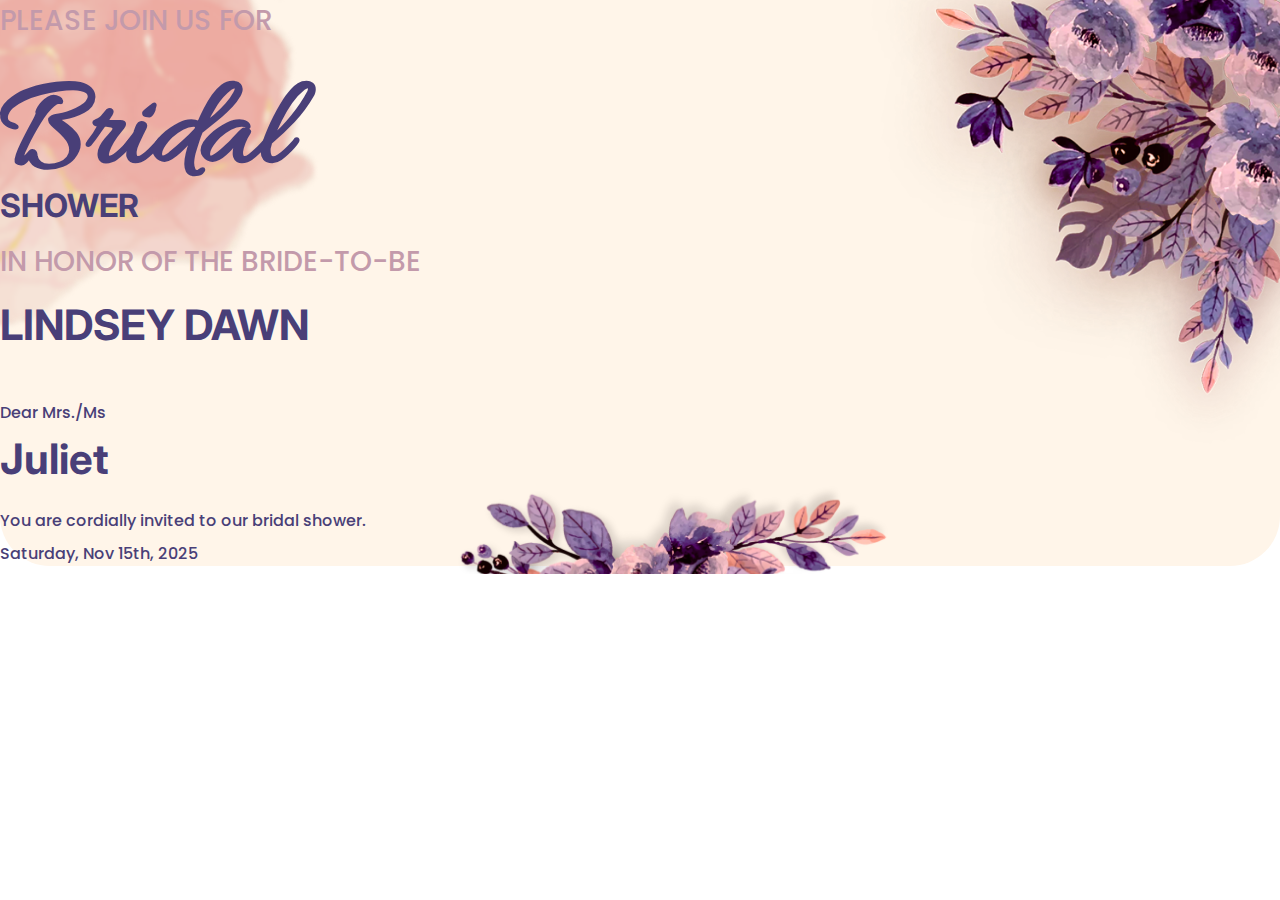
<file: bridal-shower/index.html>
<!DOCTYPE html>
<html lang="en">
    <head>
        <meta charset="utf-8" />
        <meta name="viewport" content="width=device-width, initial-scale=1" />
        <link href="https://cdn.jsdelivr.net/npm/bootstrap@5.1.3/dist/css/bootstrap.min.css" rel="stylesheet" integrity="sha384-1BmE4kWBq78iYhFldvKuhfTAU6auU8tT94WrHftjDbrCEXSU1oBoqyl2QvZ6jIW3" crossorigin="anonymous" />
        <link rel="stylesheet" href="assets/css/style.css" />
        <link rel="preconnect" href="https://fonts.googleapis.com" />
        <link rel="preconnect" href="https://fonts.googleapis.com" />
        <link rel="preconnect" href="https://fonts.gstatic.com" crossorigin />
        <link
            href="https://fonts.googleapis.com/css2?family=Allura&family=Inter:ital,opsz,wght@0,14..32,100..900;1,14..32,100..900&family=Poppins:ital,wght@0,100;0,200;0,300;0,400;0,500;0,600;0,700;0,800;0,900;1,100;1,200;1,300;1,400;1,500;1,600;1,700;1,800;1,900&display=swap"
            rel="stylesheet"
        />
        <title>Pintundangan | Bridal Shower</title>
    </head>
    <body>
        <section id="header">
            <img src="assets/images/ornament-air.png" class="ornament-air" alt="" />
            <img src="assets/images/ornament-bunga-pojok.png" class="ornament-bunga-pojok" alt="" />
            <div class="container">
                <div class="row d-flex justify-content-center align-items-center min-vh-100">
                    <div class="col-xl-6 col-lg-6 col-md-12 col-sm-12 col-12 header-container">
                        <div class="header-cover text text-center">
                            <p class="header-sub-heading">PLEASE JOIN US FOR</p>
                            <h2>Bridal</h2>
                            <h3 class>Shower</h3>
                            <p class="header-sub-heading">IN HONOR OF THE BRIDE-TO-BE</p>
                            <p class="person-name">LINDSEY DAWN</p>
                        </div>
                        <div class="header-info text-center">
                            <p class="header-to">Dear Mrs./Ms</p>
                            <h2 class="guest">Juliet</h2>
                            <p class="header-details">You are cordially invited to our bridal shower.</p>
                            <p class="header-date">Saturday, Nov 15th, 2025</p>
                        </div>
                    </div>
                </div>
            </div>
            <img src="assets/images/ornament-bunga-tengah.png" class="ornament-tengah" alt="" />
        </section>
        <section id="opening">
            <div class="container">
                <div class="row d-flex justify-content-center align-items-center">
                    <div class="col-xl-6 col-lg-6 col-md-12 col-sm-12 col-12 opening-container">
                        <div class="opening-top text-center">
                            <p class="sub-heading">The Beloved</p>
                            <h2 class="guest">Bride</h2>
                            <p class="caption">
                                “Be of one mind and live in peace, and the God of love and peace will be with you.”
                                <br />
                                (2 Corinthians 13:11)
                            </p>
                        </div>
                        <div class="opening-body">
                            <img src="assets/images/flower.png" alt="" class="ornament-kiri" />
                            <img src="assets/images/bride.png" alt="" class="person-image" />
                            <img src="assets/images/ornament-air.png" class="ornament-kanan" />
                        </div>
                        <div class="opening-bottom text-center">
                            <h2 class="guest">LINDSEY DAWN</h2>
                            <p class="caption">Second daughter of Mr.</p>
                            <p class="caption">
                                Andrew dawn
                                <br />
                                &
                                <br />
                                Cassie Olivia
                            </p>
                        </div>
                    </div>
                </div>
            </div>
        </section>
        <section id="detail-event">
            <img src="assets/images/ornament-pojok.png" alt="" class="ornament-pojok-kiri" />
            <div class="container">
                <div class="row d-flex justify-content-center align-items-center">
                    <div class="col-xl-6 col-lg-6 col-md-12 col-sm-12 col-12 detail-event-container">
                        <div class="detail-event-top text-center">
                            <p class="sub-heading">JOIN US & CELEBRATE</p>
                            <h2 class="event">Bridal Shower</h2>
                            <p class="caption">Sunday, November 10 2025</p>
                        </div>
                        <div class="detail-event-body justify-content-center d-flex">
                            <div class="col-xl-8 col-lg-10 col-md-8 col-sm-12 col-12">
                                <div class="countdown">
                                    <div class="col-3">
                                        <span class="day">11</span>
                                        <span class="label">Day</span>
                                    </div>
                                    <div class="col-3">
                                        <span class="hour">12</span>
                                        <span class="label">Hour</span>
                                    </div>
                                    <div class="col-3">
                                        <span class="minutes">13</span>
                                        <span class="label">Minutes</span>
                                    </div>
                                    <div class="col-3">
                                        <span class="seconds">14</span>
                                        <span class="label">Seconds</span>
                                    </div>
                                </div>
                            </div>
                        </div>
                        <div class="detail-event-bottom text-center">
                            <p class="caption">09.00 AM - Until End</p>
                            <p class="caption">Jalan Raya Beton, Gang Buntu No 1, Denpasar Timur ,Bali</p>
                            <a class="btn btn-map" href="https://maps.app.goo.gl/Lq1TFLxXCBREPzSU7" target="_blank">Open Map</a>
                        </div>
                    </div>
                </div>
            </div>
            <img src="assets/images/ornament-pojok.png" alt="" class="ornament-pojok-kanan" />
        </section>
        <section id="gift">
            <div class="container">
                <div class="row d-flex justify-content-center align-items-center">
                    <div class="col-xl-6 col-lg-6 col-md-12 col-sm-12 col-12 gift-container">
                        <div class="opening-top text-center">
                            <p class="sub-heading">The Beloved</p>
                            <h2 class="guest">Bride</h2>
                            <p class="caption">
                                “Be of one mind and live in peace, and the God of love and peace will be with you.”
                                <br />
                                (2 Corinthians 13:11)
                            </p>
                        </div>
                        <div class="opening-body">
                            <img src="assets/images/flower.png" alt="" class="ornament-kiri" />
                            <img src="assets/images/bride.png" alt="" class="person-image" />
                            <img src="assets/images/ornament-air.png" class="ornament-kanan" />
                        </div>
                        <div class="opening-bottom text-center">
                            <h2 class="guest">LINDSEY DAWN</h2>
                            <p class="caption">Second daughter of Mr.</p>
                            <p class="caption">
                                Andrew dawn
                                <br />
                                &
                                <br />
                                Cassie Olivia
                            </p>
                        </div>
                    </div>
                </div>
            </div>
        </section>

        <script src="https://cdn.jsdelivr.net/npm/bootstrap@5.1.3/dist/js/bootstrap.bundle.min.js" integrity="sha384-ka7Sk0Gln4gmtz2MlQnikT1wXgYsOg+OMhuP+IlRH9sENBO0LRn5q+8nbTov4+1p" crossorigin="anonymous"></script>
    </body>
</html>
</file>
<file: bridal-shower/assets/css/style.css>
@font-face {
    font-family: Poppins-Regular;
    src: url("../fonts/Poppins/Poppins-Regular.ttf");
}

@font-face {
    font-family: Inter;
    src: url("../fonts/Inter/Inter.ttf");
}

@font-face {
    font-family: Allura;
    src: url("../fonts/Allura/Allura-Regular.ttf");
}

html,
body {
    overflow-x: hidden;
}

section:not(#header) {
    display: none;
}

*,
p,
h1,
h2,
h3 {
    font-family: poppins, sans-serif;
    margin: 0px;
    padding: 0px;
    box-sizing: border-box;
}

.loader {
    position: fixed;
    z-index: 9;
    width: 100%;
    height: 100%;
    top: 0;
    display: flex;
    justify-content: center;
    align-items: center;
    background: #0a0a0a;
}
.loader .one {
    position: absolute;
    border-radius: 50%;
    background: #ffffff;
    opacity: 0;
    animation: loading 1.3s 0.65s infinite;
    height: 20px;
    width: 20px;
}
.loader .two {
    position: absolute;
    border-radius: 50%;
    background: #dbf1fa;
    opacity: 0;
    animation: loading 1.3s infinite;
    height: 20px;
    width: 20px;
}

@keyframes loading {
    0% {
        opacity: 0;
        transform: scale(0.15);
        box-shadow: 0 0 2px rgba(black, 0.1);
    }
    50% {
        opacity: 1;
        transform: scale(2);
        box-shadow: 0 0 10px rgba(black, 0.1);
    }
    100% {
        opacity: 0;
        transform: scale(0.15);
        box-shadow: 0 0 2px rgba(black, 0.1);
    }
}

#header {
    background-color: #fff5e9;
    position: relative;
    z-index: 2;
    border-radius: 0px 0px 50px 50px;
}

#btn-opening-cover {
    border: 2px solid #493f78;
    border-radius: 25px;
    padding: 4px 0px;
}
#btn-opening-cover svg {
    color: #e89b93;
}
.ornament-air {
    top: -64px;
    left: -186px;
    width: 500px;
    position: absolute;
    filter: blur(2px);
    z-index: -1;
}
.ornament-bunga-pojok {
    top: -5px;
    right: -5px;
    width: 500px;
    position: absolute;
    z-index: -1;
}
.ornament-tengah {
    position: absolute;
    top: 100%;
    left: 50%;
    transform: translate(-50%, -50%);
    width: 500px;
    z-index: 3;
    pointer-events: none;
}

.header-cover .header-sub-heading,
.opening-top .sub-heading,
.detail-event-top .sub-heading {
    font-size: 28px;
    font-weight: 500;
    color: #c39aab;
    text-transform: uppercase;
    margin-bottom: 16px;
}
.header-cover h2 {
    font-size: 128px;
    font-family: "Allura", cursive;
    color: #493f78;
}
.header-cover h3 {
    font-size: 32px;
    font-family: "Inter", sans-serif;
    color: #493f78;
    text-transform: uppercase;
    margin: -32px 0px 16px;
}
.person-name {
    font-family: "Inter", sans-serif;
    color: #493f78;
    font-size: 42px;
    font-weight: bold;
    margin-bottom: 50px;
}
.header-info p,
.opening-container .caption,
.detail-event-container .caption,
.gift-container .caption,
.closing-container .caption {
    color: #493f78;
    font-size: 16px;
    font-weight: 500;
    margin-bottom: 8px;
}
.guest,
.event {
    font-family: "Inter", sans-serif;
    color: #493f78;
    font-size: 42px;
    font-weight: bold;
    margin-bottom: 24px;
}

#opening {
    position: relative;
    z-index: 1;
    background-color: #ceccd9;
    margin-top: -60px;
}

#opening .opening-container {
    margin-top: 200px;
    margin-bottom: 100px;
}

.opening-body {
    position: relative;
    display: flex;
    align-items: center;
    justify-content: center;
    box-sizing: border-box;
    padding: 42px 0;
}

.opening-body .person-image {
    position: relative;
    width: 250px;
    z-index: 3;
    pointer-events: none;
    border-radius: 100%;
    border: 2px solid #493f78;
    outline: 2px solid #c39aab;
    outline-offset: 2px;
}

.opening-body .ornament-kiri {
    position: absolute;
    bottom: 0;
    left: 50%;
    transform: translate(calc(-50% - 150px), 0) rotate(-8deg);
    z-index: 1;
    pointer-events: none;
    width: 300px;
}
.opening-body .ornament-kanan {
    position: absolute;
    bottom: -20px;
    right: 50%;
    transform: translate(calc(50% + 100px), -50%);
    z-index: 1;
    pointer-events: none;
    width: 180px;
}

#detail-event {
    background-color: #fff5e9;
    position: relative;
    z-index: 2;
    border-radius: 50px;
    margin-top: -60px;
}

.detail-event-container {
    margin: 50px 0px;
}

.ornament-pojok-kiri {
    position: absolute;
    top: -180px;
    left: -60px;
    transform: rotate(50deg);
    z-index: -1;
    pointer-events: none;
    width: 350px;
}

.ornament-pojok-kanan {
    position: absolute;
    bottom: -180px;
    right: -60px;
    transform: rotate(200deg);
    z-index: -1;
    pointer-events: none;
    width: 350px;
}

.countdown {
    display: flex;
    justify-content: center;
    align-items: center;
    background-color: #e0c7c9;
    border-radius: 15px;
    padding: 8px 16px;
    margin: 24px 0px;
}
.countdown div {
    display: flex;
    justify-content: center;
    flex-direction: column;
    align-items: center;
    justify-content: center;
}

.countdown .days,
.countdown .hours,
.countdown .minutes,
.countdown .seconds {
    font-size: 42px;
    font-weight: 500;
    color: #fff5e9;
}

.countdown .label {
    font-size: 16px;
    font-weight: 500;
    color: #fff5e9;
}

.btn-map {
    background-color: #c39aab;
    color: #ffffff;
    padding: 8px 24px;
    border-radius: 10px;
    text-decoration: none;
    font-weight: 500;
    display: inline-block;
    margin-top: 16px;
}

#gift {
    position: relative;
    z-index: 1;
    background-color: #ceccd9;
    margin-top: -60px;
}

#gift .gift-container {
    margin-top: 100px;
    margin-bottom: 100px;
}

.gift-top h2,
.rsvp-top h2 {
    font-family: "Inter", sans-serif;
    color: #493f78;
    font-size: 42px;
    font-weight: bold;
    margin-bottom: 24px;
}

.gift-card {
    display: flex;
    justify-content: center;
    align-items: center;
    background-color: #fff5e9;
    border-radius: 15px;
    padding: 12px 16px;
    margin: 24px 0px;
}
.countdown div {
    display: flex;
    justify-content: center;
    flex-direction: column;
    align-items: center;
    justify-content: center;
}

.gift-card .bank-name {
    font-size: 20px;
    font-weight: 600;
    color: #493f78;
    margin-bottom: 8px;
}

.gift-card p {
    font-size: 16px;
    font-weight: 500;
    color: #493f78;
    margin-bottom: 4px;
}

#rsvp {
    background-color: #fff5e9;
    position: relative;
    z-index: 2;
    border-radius: 50px;
    margin-top: -60px;
}

#rsvp .ornament-pojok-kiri-air {
    position: absolute;
    top: -150px;
    left: -130px;
    z-index: -1;
    pointer-events: none;
    width: 350px;
    filter: blur(2px);
}

.rsvp-container {
    margin-top: 50px;
    margin-bottom: 80px;
}

.rsvp-box .form-floating textarea {
    height: 150px;
}

.rsvp-box .form-floating input[type="text"],
.rsvp-box .form-floating textarea {
    border-radius: 10px;
    border: 1px solid #493f78;
    color: #493f78;
    outline: none;
    font-style: normal;
    font-weight: 300;
    font-size: 16px;
    line-height: 25px;
    background: none;
    width: 100%;
    background-color: #fff5e9;
}

.rsvp-box textarea:focus {
    background-color: #fff5e9;
}

.rsvp-box .form-group label.label-radio {
    display: flex;
    width: 100%;
    position: relative;
    cursor: pointer;
    margin-bottom: 20px;
}
.rsvp-box .form-group label.label-radio input[type="radio"] {
    position: absolute;
    opacity: 0;
}
.rsvp-box .form-group label.label-radio input[type="radio"]:checked + .info {
    background: #e89b93;
}
.rsvp-box .form-group label.label-radio .info {
    width: 100%;
    display: flex;
    flex-wrap: wrap;
    padding: 8px;
    border-radius: 10px;
    background: none;
    border: 1px solid #493f78;
    font-style: normal;
    font-size: 16px;
    line-height: 25px;
    color: #000000;
    justify-content: center;
}
.rsvp-box .form-group .validate-error-place {
    color: rgb(217, 0, 0);
    font-style: normal;
    font-size: 16px;
}

.rsvp-box .btn-submit {
    color: #fff5e9;
    background-color: #493f78;
    padding: 8px 24px;
    border-radius: 10px;
    font-weight: 500;
    font-size: 16px;
    transition: all 0.3s;
}
.rsvp-box .btn-submit:hover {
    background: transparent;
    color: #493f78;
    transition: all 0.3s;
    border: 1px solid #493f78;
}

.rsvp-body .message-box {
    height: 400px;
    padding: 0px 1px 0px 0px;
    overflow-x: auto;
}
.rsvp-body .message-box::-webkit-scrollbar-track {
    -webkit-box-shadow: inset 0 0 6px rgba(128, 128, 128, 0.3);
    border-radius: 10px;
    background-color: #f5f5f5;
}
.rsvp-body .message-box::-webkit-scrollbar {
    width: 5px;
    background-color: #f5f5f5;
}
.rsvp-body .message-box::-webkit-scrollbar-thumb {
    border-radius: 10px;
    -webkit-box-shadow: inset 0 0 6px rgba(0, 0, 0, 0.3);
    background-color: #949494;
}
.rsvp-body .message-box .attendance {
    position: absolute;
    right: 0;
    top: 0;
    color: var(--theme-color);
    font-size: 14px;
}
.rsvp-body .message-box ul {
    padding: 0;
    margin: 0;
}
.rsvp-body .message-box ul li {
    list-style: none;
    border: 1px solid #493f78;
    margin-bottom: 20px;
    border-radius: 10px;
    padding: 16px;
    color: #493f78;
}
.rsvp-body .message-box ul li .user-name {
    font-size: 18px;
    padding-right: 80px;
    color: #493f78;
    font-weight: 500;
}
.rsvp-body .message-box ul li .saying {
    color: #493f78;
    font-size: 16px;
}
.rsvp-body .message-box ul li .general-info {
    border-top: 1px solid #493f78;
    padding-top: 5px;
}
.rsvp-body .message-box ul li .general-info .date {
    font-size: 14px;
    display: flex;
    padding-top: 7px;
    color: #e89b93;
}
.rsvp-body .message-box ul li .general-info .date svg {
    margin-right: 7px;
}

#closing {
    position: relative;
    z-index: 1;
    background-color: #ceccd9;
    margin-top: -60px;
}

#closing .closing-container {
    margin-top: 200px;
    margin-bottom: 50px;
}

#footer {
    background-color: #fff5e9;
    padding: 16px 0px 100px 0px;
    color: #493f78;
    font-weight: 500;
}

.navigation-inner {
    bottom: 24px;
    z-index: 9;
    width: 100%;
}
.navigation-inner .navigation-box nav {
    background: #493f78;
    border-radius: 30px;
    box-shadow: 1px 1px 10px -3px #cccccc;
    padding: 8px 16px;
}
.navigation-inner .navigation-box nav .nav-pills .nav-link {
    margin: 0px 10px;
    border-radius: 0;
    padding: 8px;
    background: none;
    border-bottom: 2px solid #493f78;
}

.navigation-inner .navigation-box nav .nav-pills .nav-link .active {
    border-bottom: 2px solid #e89b93;
}

.navigation-inner .navigation-box nav .nav-pills .nav-link img {
    height: 30px;
}

/* responsive screen */
@media (max-width: 1024px) {
    .ornament-air,
    .ornament-bunga-pojok,
    .ornament-tengah {
        width: 400px;
    }
    .header-cover h2 {
        font-size: 82px;
    }
    #opening .opening-container,
    #closing .closing-container {
        margin-top: 150px;
    }
}
@media (max-width: 768px) {
    .ornament-air {
        width: 280px;
        top: -40px;
        left: -130px;
    }
    .ornament-bunga-pojok {
        width: 230px;
    }
    .ornament-tengah {
        width: 280px;
    }

    .header-cover .header-sub-heading,
    .opening-top .sub-heading,
    .detail-event-top .sub-heading {
        font-size: 22px;
        margin-bottom: 12px;
    }

    .header-cover h2 {
        font-size: 70px;
    }

    .header-cover h3 {
        font-size: 24px;
        margin: -16px 0px 8px;
    }
    .person-name {
        font-size: 32px;
        margin-bottom: 30px;
    }
    .guest,
    .detail-event-top .event,
    .gift-top h2 {
        font-size: 32px;
        margin-bottom: 16px;
    }

    .ornament-pojok-kiri {
        position: absolute;
        top: -120px;
        left: -30px;
        transform: rotate(50deg);
        z-index: -1;
        pointer-events: none;
        width: 230px;
    }

    .ornament-pojok-kanan {
        position: absolute;
        bottom: -120px;
        right: -30px;
        transform: rotate(200deg);
        z-index: -1;
        pointer-events: none;
        width: 230px;
    }

    #rsvp .ornament-pojok-kiri-air {
        width: 230px;
        top: -100px;
        left: -100px;
    }
}

@media (max-width: 425px) {
    .ornament-air {
        width: 200px;
        top: -40px;
        left: -80px;
    }
    .ornament-bunga-pojok {
        width: 200px;
    }

    .opening-body .person-image {
        width: 200px;
    }

    .opening-body .ornament-kiri {
        bottom: 40px;
        left: 50%;
        transform: translate(calc(-50% - 100px), 0) rotate(-8deg);
        width: 200px;
    }
    .opening-body .ornament-kanan {
        bottom: 20px;
        right: 50%;
        transform: translate(calc(50% + 80px), -50%);
        width: 140px;
    }

    .ornament-pojok-kiri {
        position: absolute;
        top: -90px;
        left: -20px;
        transform: rotate(50deg);
        z-index: -1;
        pointer-events: none;
        width: 160px;
    }

    .ornament-pojok-kanan {
        position: absolute;
        bottom: -90px;
        right: -20px;
        transform: rotate(200deg);
        z-index: -1;
        pointer-events: none;
        width: 160px;
    }

    #rsvp .ornament-pojok-kiri-air {
        width: 160px;
        top: -50px;
        left: -100px;
    }
}

@media (max-width: 375px) {
    .ornament-air,
    .ornament-bunga-pojok {
        width: 180px;
    }
}
</file>
